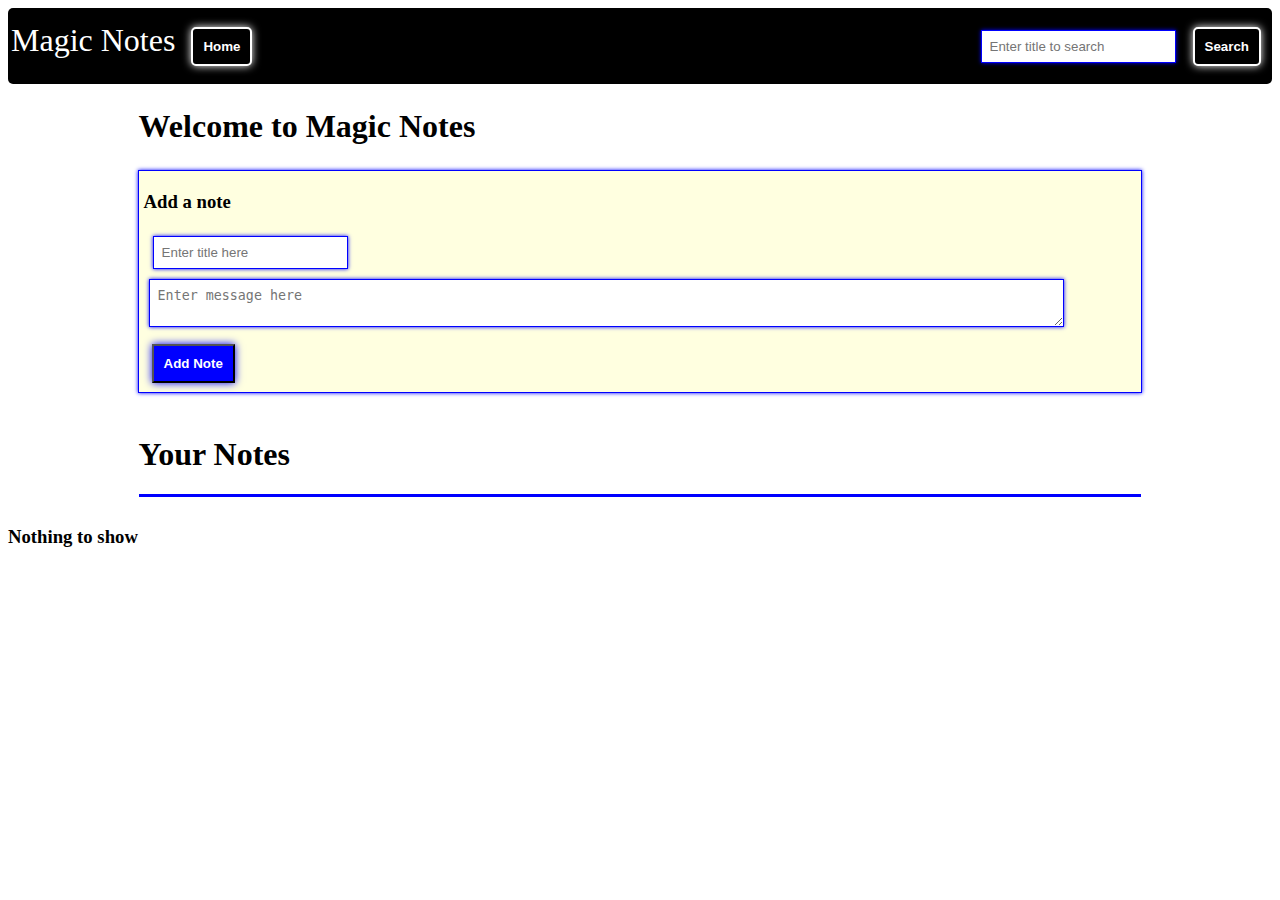
<file: index.html>
<!DOCTYPE html>
<html lang="en">

<head>
    <meta charset="UTF-8">
    <meta name="viewport" content="width=device-width, initial-scale=1.0">
    <meta http-equiv="X-UA-Compatible" content="IE=edge,chrome=1/">
    <title>Project 1(Notes)</title>
    <link rel="stylesheet" href="Project 1.css">
</head>

<body>
    <table class="header" width=100%>
        <tr class="header">
            <td class="header">
                <font size=6 font-weight:500>Magic Notes </font><button id="home" class="headerbtn">Home</button>
            </td>
            <td class="header">
                <input type="text" id="searchBox" placeholder="Enter title to search">
            </td>
            <td>
                <button id="searchBtn" class="headerbtn">Search</button>
            </td>
        </tr>
    </table>

    <table width=100%>
        <tr>
            <td width=10%></td>
            <td width=80%>
                <div>
                    <h1 align="center">Welcome to Magic Notes</h1>
                </div>
            </td>
            <td width=10%></td>
        </tr>
        <tr>
            <td width=10%></td>
            <td width=80% class="notetable">
                <h3>Add a note<br></h3>
                &nbsp;<input type="text" id="title" placeholder="Enter title here"><br>
                <textarea id="addTxt" placeholder="Enter message here"></textarea><br>
                <button id="addNote">Add Note</button>
            </td>
            <td width=10%></td>
        </tr>
        <tr>
            <td width=10%></td>
            <td width=80%><br>
                <h1>Your Notes</h1>
                <hr color="blue">
            </td>
            <td width=10%></td>

        </tr>

    </table>
    <div id="directory"></div>
    <script src="Project 1.js"></script>
</body>


</html>
</file>
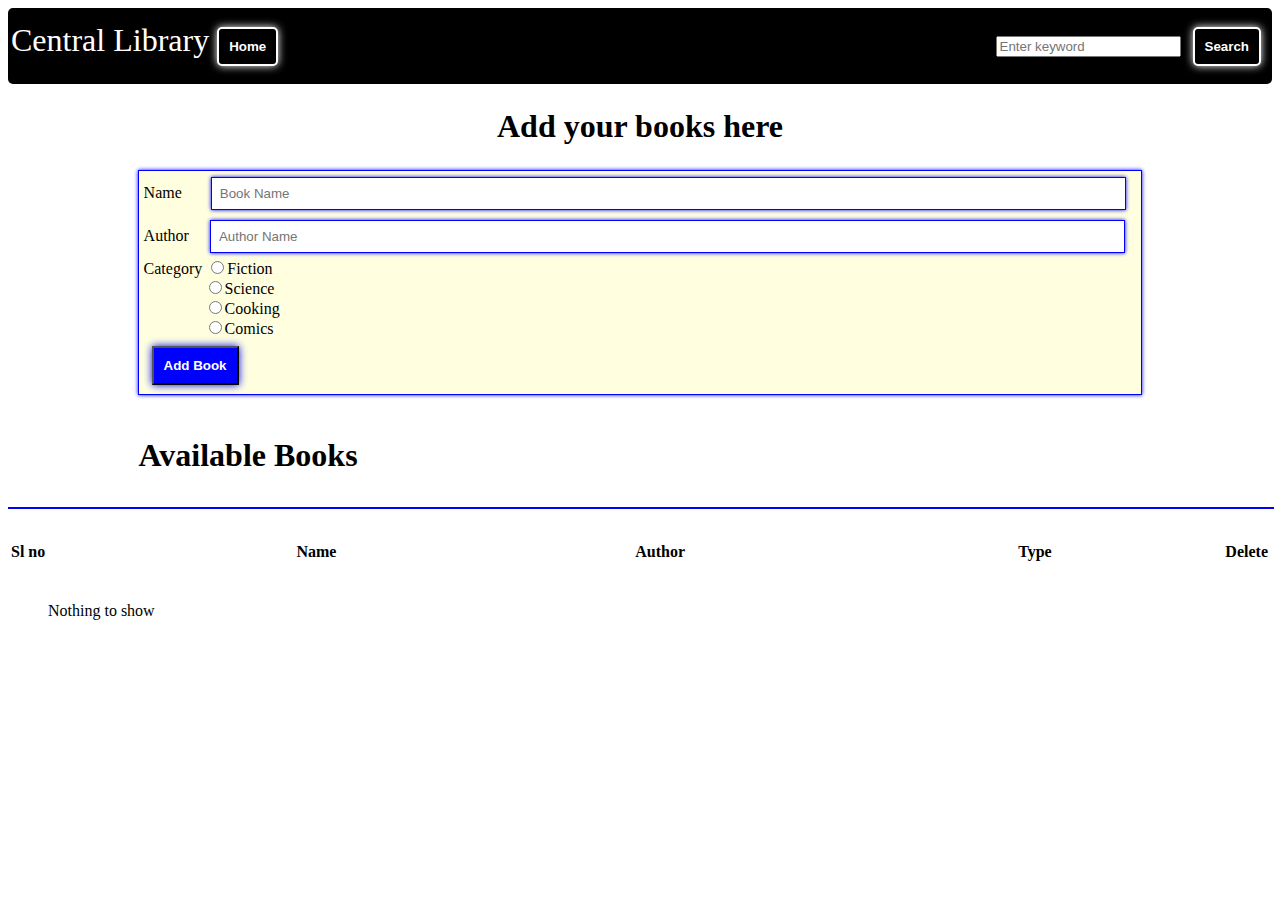
<file: bookmang/index.html>
<!DOCTYPE html>
<html lang="en">

<head>
    <meta charset="UTF-8">
    <meta name="viewport" content="width=device-width, initial-scale=1.0">
    <meta http-equiv="X-UA-Compatible" content="IE=edge,chrome=1/">
    <title>Project 2(Library website)</title>
    <link rel="stylesheet" href="Project 2.css">
</head>

<body>
    <div id="message"></div>
    <table class="header" width=100%>
        <tr class="header">
            <td class="header">
                <font size=6 font-weight:500>Central Library</font><button id="home" class="headerbtn">Home</button>
            </td>
            <td class="header">
                <input type="text" id="searchBox" placeholder="Enter keyword">
            </td>
            <td>
                <button id="searchBtn" class="headerbtn">Search</button>
            </td>
        </tr>
    </table>

    <table width=100%>
        <tr>
            <td width=10%></td>
            <td width=80%>
                <div>
                    <h1 align="center">Add your books here</h1>
                </div>
            </td>
            <td width=10%></td>
        </tr>
        <tr>
            <td width=10%></td>
            <td width=80% class="notetable">
                Name &nbsp;&nbsp;&nbsp;&nbsp;&nbsp;<input type="text" class="text" id="bookName"
                    placeholder="Book Name"><br>
                Author&nbsp;&nbsp;&nbsp;&nbsp;<input type="text" class="text" id="authorName"
                    placeholder="Author Name"><br>
                Category <input type="radio" name="r1" value="Fiction">Fiction<br>
                &nbsp;&nbsp;&nbsp;&nbsp;&nbsp;&nbsp;&nbsp;&nbsp;&nbsp;&nbsp;&nbsp;&nbsp;&nbsp;&nbsp;&nbsp;<input
                    type="radio" name="r1" value="Science">Science<br>
                &nbsp;&nbsp;&nbsp;&nbsp;&nbsp;&nbsp;&nbsp;&nbsp;&nbsp;&nbsp;&nbsp;&nbsp;&nbsp;&nbsp;&nbsp;<input
                    type="radio" name="r1" value="Cooking">Cooking<br>
                &nbsp;&nbsp;&nbsp;&nbsp;&nbsp;&nbsp;&nbsp;&nbsp;&nbsp;&nbsp;&nbsp;&nbsp;&nbsp;&nbsp;&nbsp;<input
                    type="radio" name="r1" value="Comics">Comics<br>


                <button id="addNote">Add Book</button>
            </td>
            <td width=10%></td>
        </tr>
        <tr>
            <td width=10%></td>
            <td width=80%><br>
                <h1>Available Books</h1>
            </td>
            <td width=10%></td>
        </tr>
    </table>
    <hr color="blue">
    <div id="directory">
        <table>
            <tr>
                <td width=12%>
                    <h4>Sl no</h4>
                </td>
                <td width=25% class="directory">
                    <h4>Name</h4>
                </td>
                <td width=30% class="directory">
                    <h4>Author</h4>
                </td>
                <td width=30% class="directory">
                    <h4>Type</h4>
                </td>
                </td>
                <td width=10% class="directory">
                    <h4>Delete</h4>
                </td>
            </tr>
        </table>
        <ol id="list">
            <li>
                <table>
                    <tr>
                        <td width=10% class="directory"></td>
                        <td width=25% class="directory">check</td>
                        <td width=30% class="directory">check</td>
                        <td width=30% class="directory">check</td>
                        <td width=10% class="directory"><button>Delete</button></td>

                    </tr>
                </table>
            </li>
            <li>
                <table>
                    <tr>
                        <td width=10% class="directory"></td>
                        <td width=25% class="directory">check</td>
                        <td width=30% class="directory">check</td>
                        <td width=30% class="directory">check</td>
                        <td width=10% class="directory"><button>Delete</button></td>

                    </tr>
                </table>

            </li>
            <li>
                <table>
                    <tr>
                        <td width=10% class="directory"></td>
                        <td width=25% class="directory">check</td>
                        <td width=30% class="directory">check</td>
                        <td width=30% class="directory">check</td>
                        <td width=10% class="directory"><button>Delete</button></td>
                    </tr>
                </table>

            </li>
        </ol>
    </div>
    <script src="Project 2.js"></script>
</body>


</html>
</file>
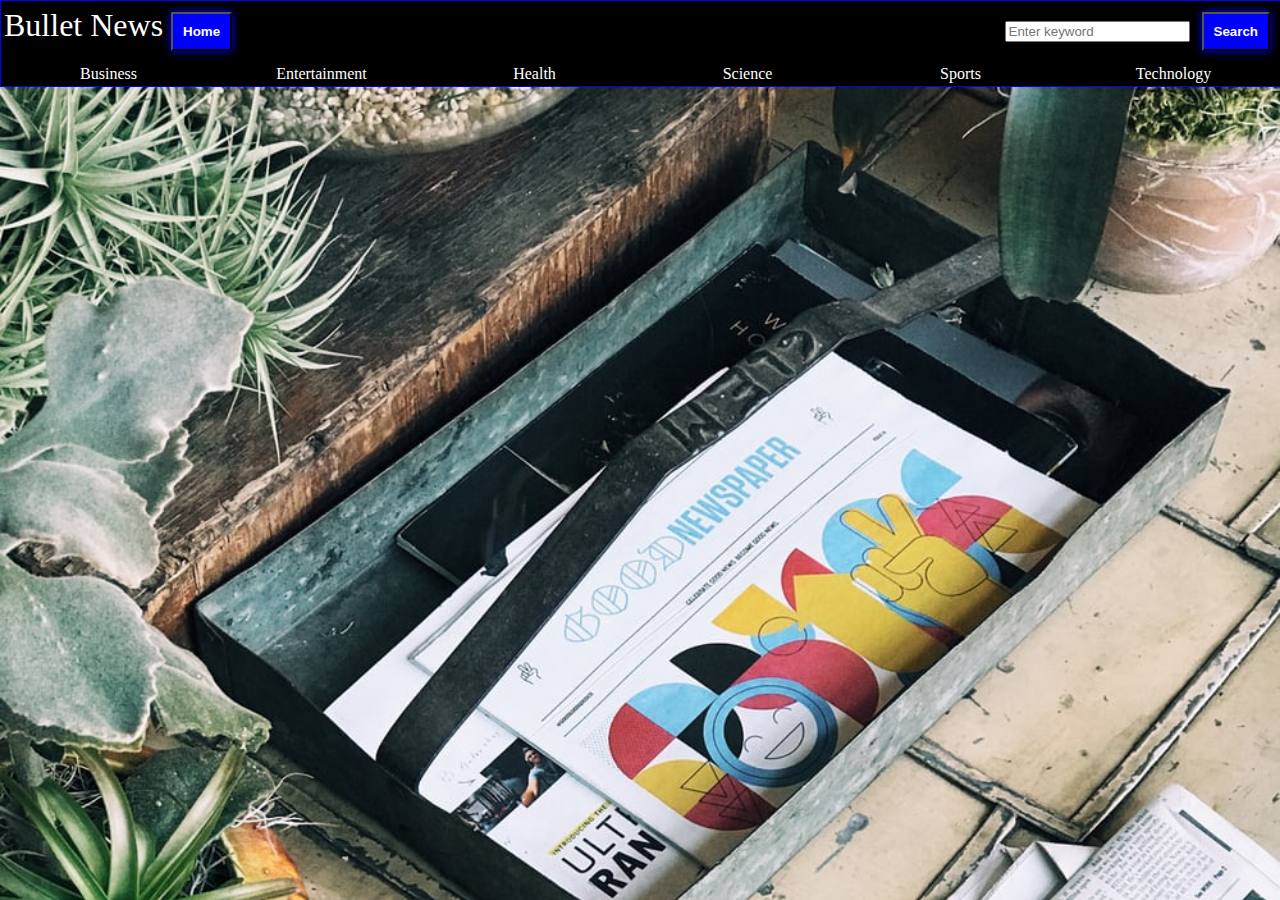
<file: bulletnews/index.html>
<!DOCTYPE html>
<html lang="en">

<head>
    <meta charset="UTF-8">
    <meta name="viewport" content="width=device-width, initial-scale=1.0">
    <meta http-equiv="X-UA-Compatible" content="ie=edge">
    <title>Project 3(News website)</title>
    <link rel="stylesheet" href="Project 3(new).css">
</head>

<body>
    
    <div class="header">
        
        <table>
            <tr>
                <td width=85% align="left">
                    <font size=6 font-weight:500 style="color: white;">Bullet News</font><button id="home"
                        class="headerbtn">Home</button>
                </td>
                <td width=45% align="right">
                    <input type="text" id="searchBox" placeholder="Enter keyword">
                </td>
                <td width=10% align="right">
                    <button id="searchBtn" class="headerbtn">Search</button>
                </td>
            </tr>
            
        </table>
        
        <table width=100%>
            <tr width=100%>
                <td width=16% class="category" onclick="newscategory('business')">Business</td>
                <td width=16% class="category" onclick="newscategory('entertainment')">Entertainment</td>
                <td width=16% class="category" onclick="newscategory('health')">Health</td>
                <td width=16% class="category" onclick="newscategory('science')">Science</td>
                <td width=16% class="category" onclick="newscategory('sports')">Sports</td>
                <td width=16% class="category" onclick="newscategory('technology')">Technology</td>
            </tr>
        </table>
    </div>
    <br><br><br><br>
    
<br><br>

    <div id="list">
       

    </div>

    <script src="Project 3(new).js"></script>
</body>

</html>
</file>
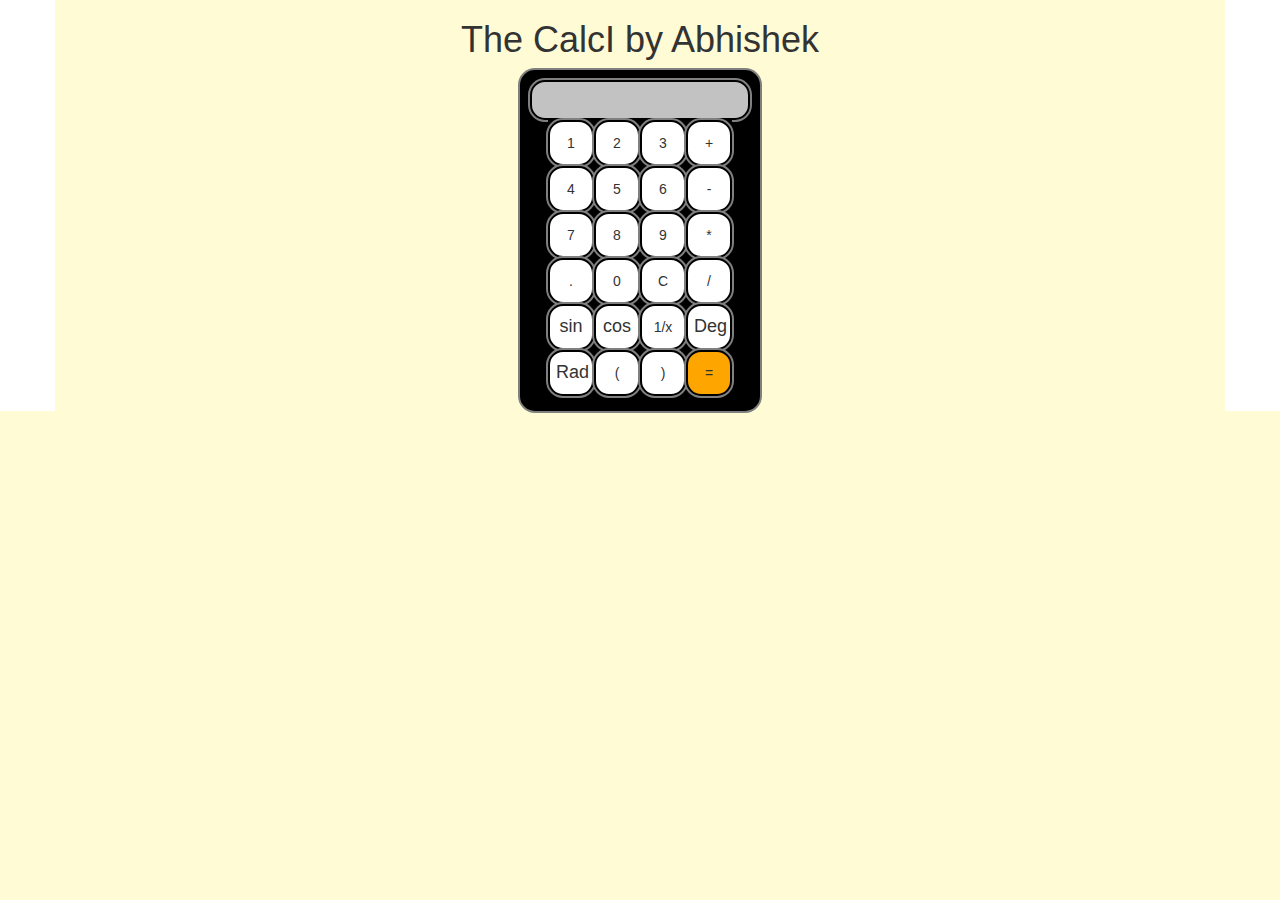
<file: calculator/index.html>
<!DOCTYPE html>
<html lang="en">
<head>
    <meta charset="UTF-8">
    <meta name="viewport" content="width=device-width, initial-scale=1.0">
    <meta http-equiv="X-UA-Compatible" content="ie=edge">
    <title>Calculator</title>
    <link rel="stylesheet" href="calculator.css">
    <link href="https://fonts.googleapis.com/css?family=Big+Shoulders+Display&display=swap" rel="stylesheet">
    <link rel="stylesheet" href="https://maxcdn.bootstrapcdn.com/bootstrap/3.3.7/css/bootstrap.min.css" integrity="sha384-BVYiiSIFeK1dGmJRAkycuHAHRg32OmUcww7on3RYdg4Va+PmSTsz/K68vbdEjh4u" crossorigin="anonymous">
    <style>
        .mystyle{
            font-family: "Comic Sans MS", cursive, sans-serif;
        }
    </style>
</head>
<body>
    <div class="container">
        <h1 class="mystyle">The CalcI by Abhishek</h1>
        <div class="calculatorBody">
            <input type="text" id="screen"><br>
            <table class="keys">
                <tbody>
                    <tr>
                        <td><button type="button" onclick="display(1)">1</button></td>
                        <td><button type="button" onclick="display(2)">2</button></td>
                        <td><button type="button" onclick="display(3)">3</button></td>
                        <td><button type="button" onclick="display('+')">+</button></td>
                    </tr>
                    <tr>
                        <td><button type="button" onclick="display(4)">4</button></td>
                        <td><button type="button" onclick="display(5)">5</button></td>
                        <td><button type="button" onclick="display(6)">6</button></td>
                        <td><button type="button" onclick="display('-')">-</button></td>
                    </tr>
                    <tr>
                        <td><button type="button" onclick="display(7)">7</button></td>
                        <td><button type="button" onclick="display(8)">8</button></td>
                        <td><button type="button" onclick="display(9)">9</button></td>
                        <td><button type="button" onclick="display('*')">*</button></td>
                    </tr>
                    <tr>
                        <td><button type="button" onclick="display('.')">.</button></td>
                        <td><button type="button" onclick="display(0)">0</button></td>
                        <td><button type="button" onclick="display('C')">C</button></td>
                        <td><button type="button" onclick="display('/')">/</button></td>
                    </tr>
                    <tr>
                        <td><button type="button" onclick="display('sin(')" style="font-size: large;">sin</button></td>
                        <td><button type="button" onclick="display('cos(')" style="font-size: large;">cos</button></td>
                        <td><button type="button" onclick="display('inverse')">1/x</button></td>
                        <td><button type="button" onclick="changeUnit('deg')" style="font-size: large;">Deg</button></td>
                    </tr>
                    <tr>
                        <td><button type="button" onclick="changeUnit('rad')" style="font-size: large;">Rad</button></td>
                        <td><button type="button" onclick="display('(')">(</button></td>
                        <td><button type="button" onclick="display(')')">)</button></td>
                        <td><button type="button" onclick="display('=')" id="equalsTo">=</button></td>
                    </tr>
                </tbody>
            </table>
        </div>
    </div>
<script src="calculator.js"></script>
</body>
</html>
</file>
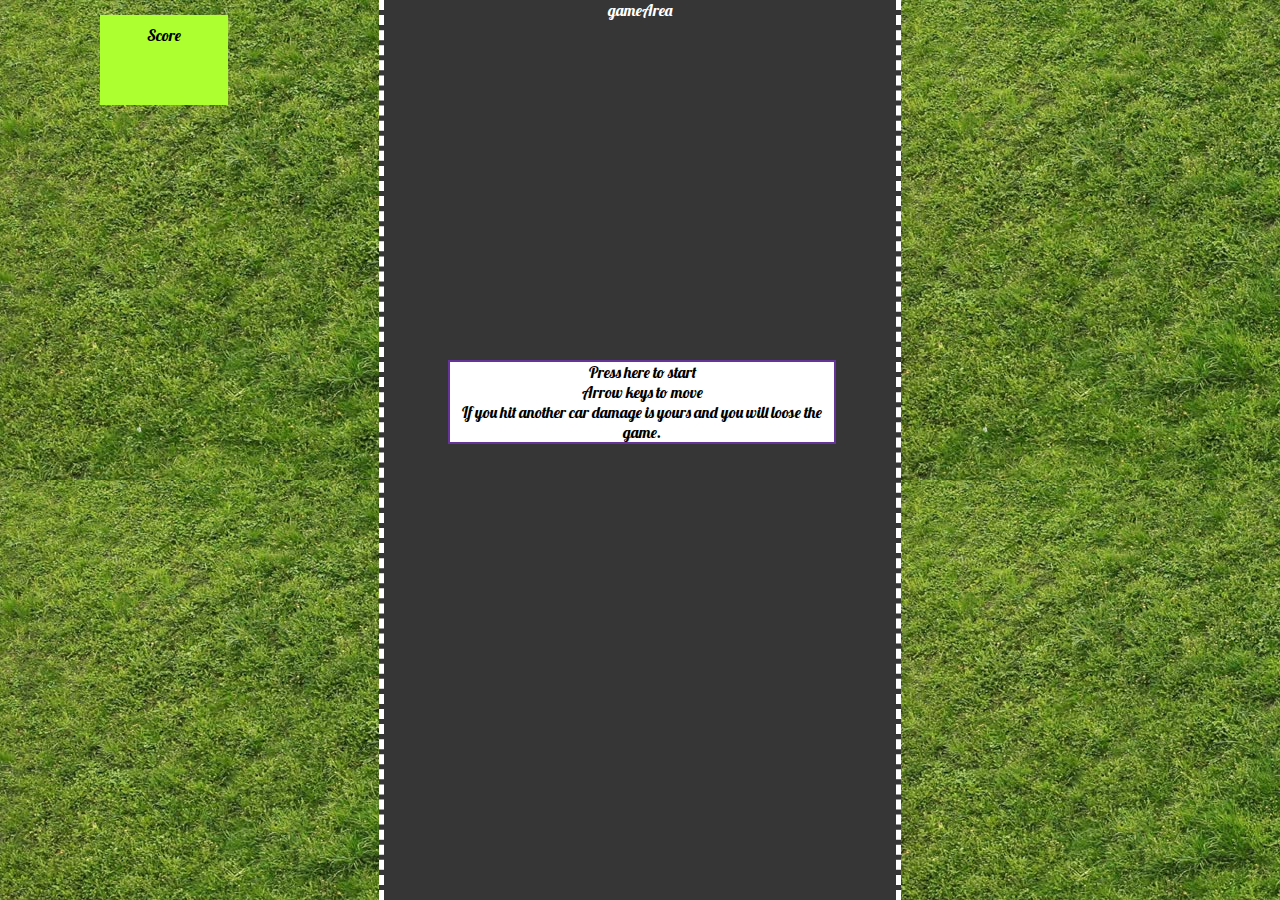
<file: car game/index.html>
<!DOCTYPE html>
<html lang="en">
<head>
    <meta charset="UTF-8">
    <meta name="viewport" content="width=device-width, initial-scale=1.0">
    <meta http-equiv="X-UA-Compatible" content="ie=edge">
    <title>Car racing</title>
    <link rel="stylesheet" href="Car racing.css">
    <link href="https://fonts.googleapis.com/css?family=Lobster&display=swap" rel="stylesheet">
</head>
<body>


    <div class="container">
       <div class="score" id="score">Score</div>
    <div class="gameArea" id="gameArea">gameArea</div>
    <div class="startScreen" id="startScreen">
    Press here to start<br>Arrow keys to move<br>If you hit another car  damage is yours and you will loose the game.</div>

    </div>
   

    <script src="Car racing.js"></script>
</body>
</html>
</file>
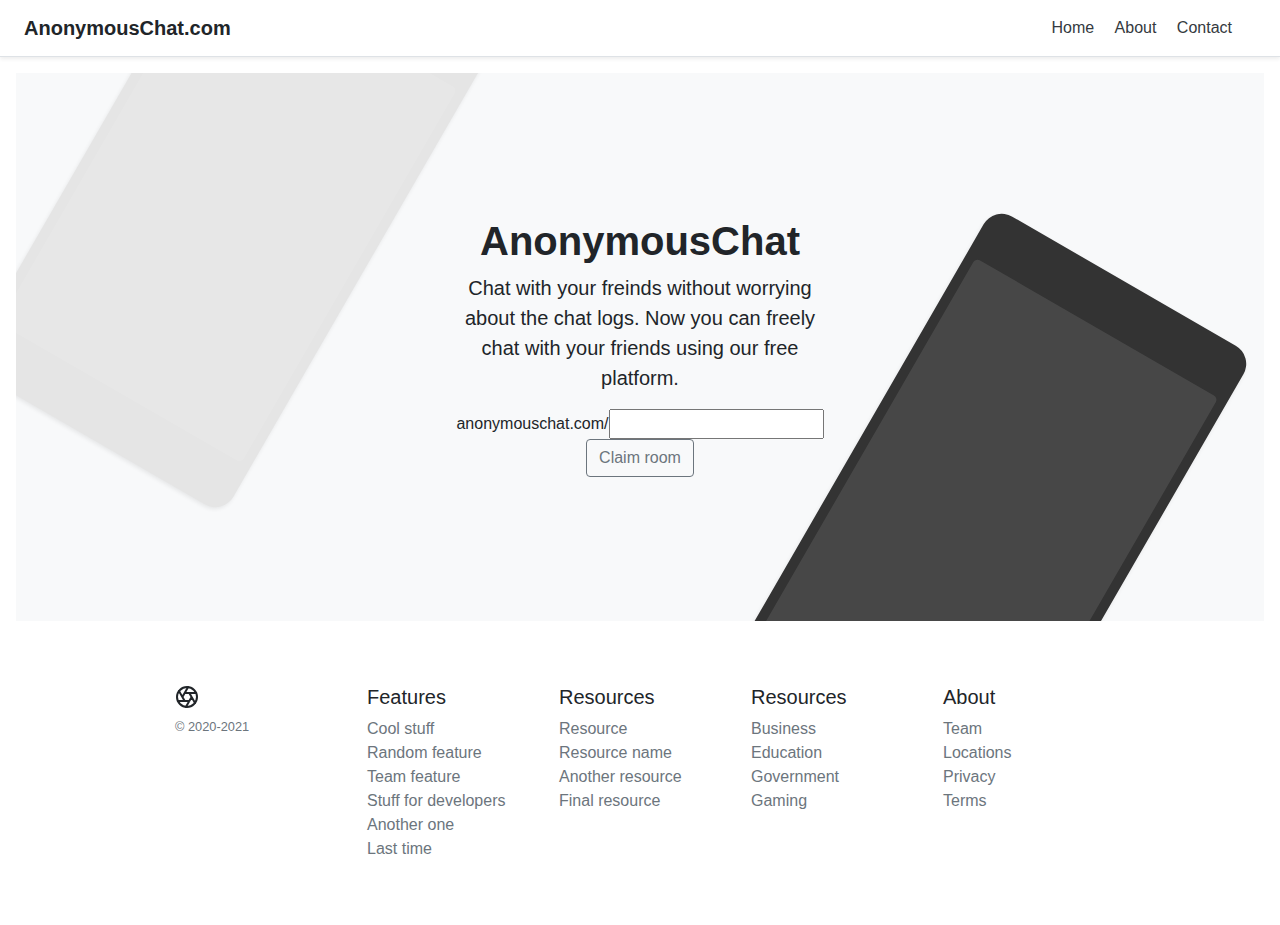
<file: chatroom/index.html>
<!doctype html>
<html lang="en">
  <head>
    <meta charset="utf-8">
    <meta name="viewport" content="width=device-width, initial-scale=1, shrink-to-fit=no">
    <meta name="description" content="">
    <meta name="author" content="">
    <meta name="generator" content="Jekyll v3.8.6">
    <link rel="icon" href="img/icon.png">
    <title>My anonymous chat room</title>
    <link rel="stylesheet" href="https://stackpath.bootstrapcdn.com/bootstrap/4.4.1/css/bootstrap.min.css" integrity="sha384-Vkoo8x4CGsO3+Hhxv8T/Q5PaXtkKtu6ug5TOeNV6gBiFeWPGFN9MuhOf23Q9Ifjh" crossorigin="anonymous">
    <link rel="stylesheet" href="css/mycss.css">
    <link rel="stylesheet" href="css/product.css">
    

  </head>
  <body>
  <div class="d-flex flex-column flex-md-row align-items-center p-3 px-md-4 mb-3 bg-white border-bottom shadow-sm">
  <h5 class="my-0 mr-md-auto font-weight-normal"><strong>AnonymousChat.com</strong></h5>
  <nav class="my-2 my-md-0 mr-md-3">
    <a class="p-2 text-dark" href="#">Home</a>
    <a class="p-2 text-dark" href="#">About</a>
    <a class="p-2 text-dark" href="#">Contact</a>
  </nav>
</div>

<div class="position-relative overflow-hidden p-3 p-md-5 m-md-3 text-center bg-light">
  <div class="col-md-5 p-lg-5 mx-auto my-5">
    <h1 class="display-6 font-weight-bold">AnonymousChat</h1>
    <p class="lead font-weight-normal">Chat with your freinds without worrying about the chat logs. Now you can freely chat
    with your friends using our free platform.</p>

    <form action="claim.php" method="post">
    anonymouschat.com/<input type="text" name="room">

    <button class="btn btn-outline-secondary" href="#">Claim room</button>
    </form>
  </div>
  <div class="product-device shadow-sm d-none d-md-block"></div>
  <div class="product-device product-device-2 shadow-sm d-none d-md-block"></div>
</div>



<footer class="container py-5">
  <div class="row">
    <div class="col-12 col-md">
      <svg xmlns="http://www.w3.org/2000/svg" width="24" height="24" fill="none" stroke="currentColor" stroke-linecap="round" stroke-linejoin="round" stroke-width="2" class="d-block mb-2" role="img" viewBox="0 0 24 24" focusable="false"><title>Product</title><circle cx="12" cy="12" r="10"/><path d="M14.31 8l5.74 9.94M9.69 8h11.48M7.38 12l5.74-9.94M9.69 16L3.95 6.06M14.31 16H2.83m13.79-4l-5.74 9.94"/></svg>
      <small class="d-block mb-3 text-muted">&copy; 2020-2021</small>
    </div>
    <div class="col-6 col-md">
      <h5>Features</h5>
      <ul class="list-unstyled text-small">
        <li><a class="text-muted" href="#">Cool stuff</a></li>
        <li><a class="text-muted" href="#">Random feature</a></li>
        <li><a class="text-muted" href="#">Team feature</a></li>
        <li><a class="text-muted" href="#">Stuff for developers</a></li>
        <li><a class="text-muted" href="#">Another one</a></li>
        <li><a class="text-muted" href="#">Last time</a></li>
      </ul>
    </div>
    <div class="col-6 col-md">
      <h5>Resources</h5>
      <ul class="list-unstyled text-small">
        <li><a class="text-muted" href="#">Resource</a></li>
        <li><a class="text-muted" href="#">Resource name</a></li>
        <li><a class="text-muted" href="#">Another resource</a></li>
        <li><a class="text-muted" href="#">Final resource</a></li>
      </ul>
    </div>
    <div class="col-6 col-md">
      <h5>Resources</h5>
      <ul class="list-unstyled text-small">
        <li><a class="text-muted" href="#">Business</a></li>
        <li><a class="text-muted" href="#">Education</a></li>
        <li><a class="text-muted" href="#">Government</a></li>
        <li><a class="text-muted" href="#">Gaming</a></li>
      </ul>
    </div>
    <div class="col-6 col-md">
      <h5>About</h5>
      <ul class="list-unstyled text-small">
        <li><a class="text-muted" href="#">Team</a></li>
        <li><a class="text-muted" href="#">Locations</a></li>
        <li><a class="text-muted" href="#">Privacy</a></li>
        <li><a class="text-muted" href="#">Terms</a></li>
      </ul>
    </div>
  </div>
</footer>
<script src="https://code.jquery.com/jquery-3.4.1.slim.min.js" integrity="sha384-J6qa4849blE2+poT4WnyKhv5vZF5SrPo0iEjwBvKU7imGFAV0wwj1yYfoRSJoZ+n" crossorigin="anonymous"></script>
<script src="https://cdn.jsdelivr.net/npm/popper.js@1.16.0/dist/umd/popper.min.js" integrity="sha384-Q6E9RHvbIyZFJoft+2mJbHaEWldlvI9IOYy5n3zV9zzTtmI3UksdQRVvoxMfooAo" crossorigin="anonymous"></script>
<script src="https://stackpath.bootstrapcdn.com/bootstrap/4.4.1/js/bootstrap.min.js" integrity="sha384-wfSDF2E50Y2D1uUdj0O3uMBJnjuUD4Ih7YwaYd1iqfktj0Uod8GCExl3Og8ifwB6" crossorigin="anonymous"></script>
</html>
</file>
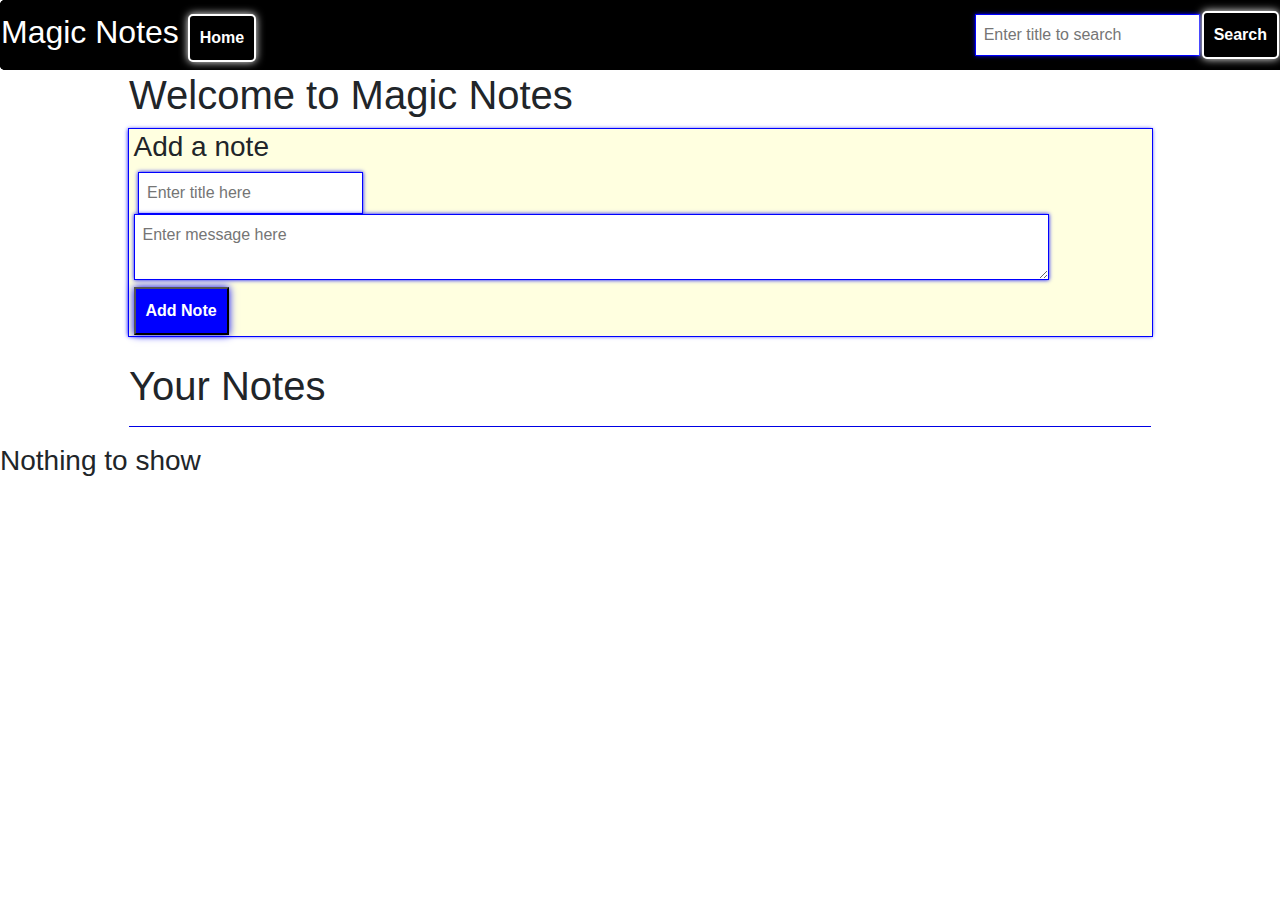
<file: magicnotes/index.html>
<!DOCTYPE html>
<html lang="en">

<head>
    <meta charset="UTF-8">
    <meta name="viewport" content="width=device-width, initial-scale=1.0">
    <meta http-equiv="X-UA-Compatible" content="IE=edge,chrome=1/">
    <title>Project 1(Notes)</title>
    <link rel="stylesheet" href="Project 1.css">
    <link rel="stylesheet" href="https://stackpath.bootstrapcdn.com/bootstrap/4.5.2/css/bootstrap.min.css" integrity="sha384-JcKb8q3iqJ61gNV9KGb8thSsNjpSL0n8PARn9HuZOnIxN0hoP+VmmDGMN5t9UJ0Z" crossorigin="anonymous">
</head>

<body>
    <table class="header" width=100%>
        <tr class="header">
            <td class="header">
                <font size=6 font-weight:500>Magic Notes </font><button id="home" class="headerbtn">Home</button>
            </td>
            <td class="header">
                <input type="text" id="searchBox" placeholder="Enter title to search">
            </td>
            <td>
                <button id="searchBtn" class="headerbtn">Search</button>
            </td>
        </tr>
    </table>

    <table width=100%>
        <tr>
            <td width=10%></td>
            <td width=80%>
                <div>
                    <h1 align="center">Welcome to Magic Notes</h1>
                </div>
            </td>
            <td width=10%></td>
        </tr>
        <tr>
            <td width=10%></td>
            <td width=80% class="notetable">
                <h3>Add a note<br></h3>
                &nbsp;<input type="text" id="title" placeholder="Enter title here"><br>
                <textarea id="addTxt" placeholder="Enter message here"></textarea><br>
                <button id="addNote">Add Note</button>
            </td>
            <td width=10%></td>
        </tr>
        <tr>
            <td width=10%></td>
            <td width=80%><br>
                <h1>Your Notes</h1>
                <hr color="blue">
            </td>
            <td width=10%></td>

        </tr>

    </table>
    <div id="directory"></div>
    <script src="Project 1.js"></script>
</body>


</html>
</file>
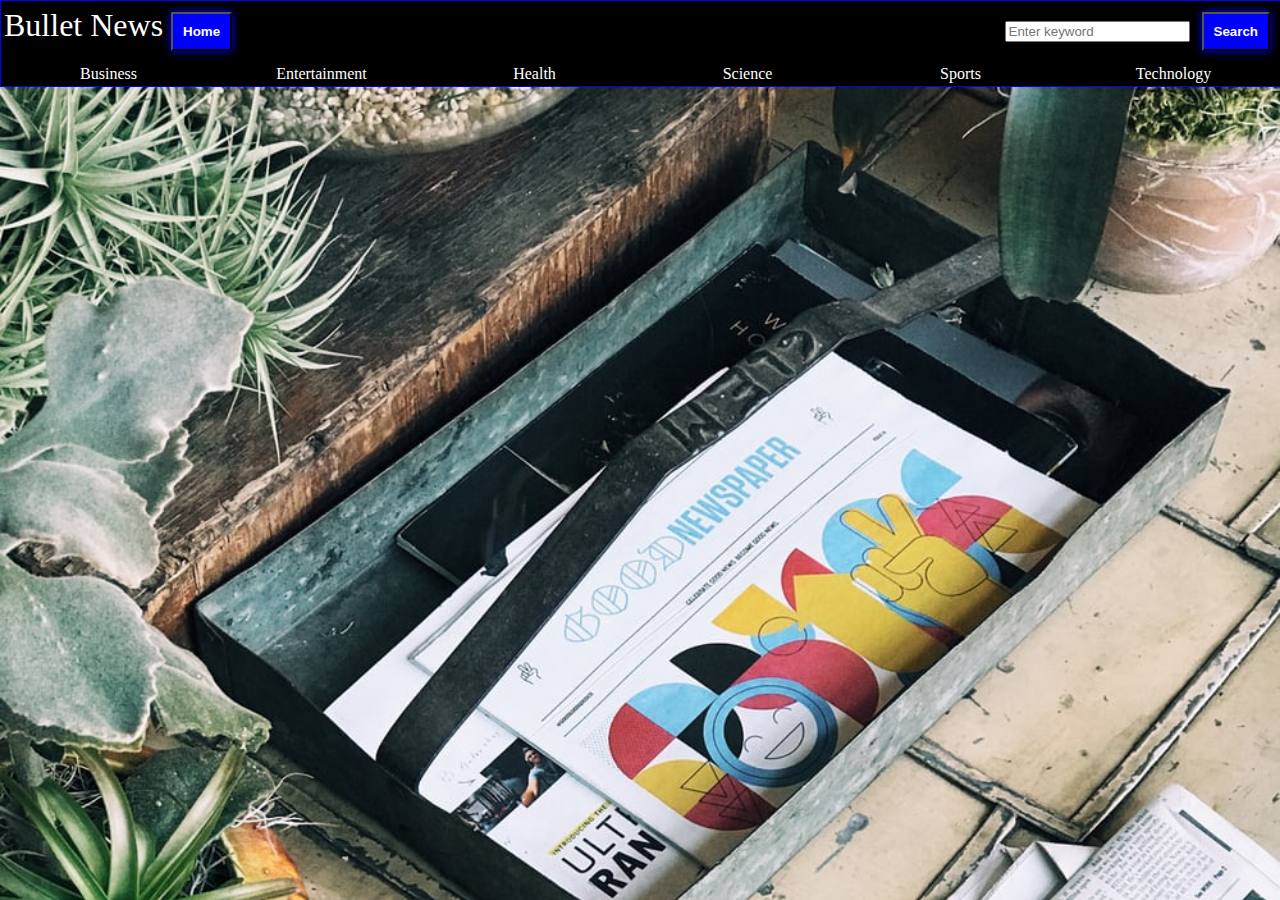
<file: news/index.html>
<!DOCTYPE html>
    <html lang="en">
     
    <head>
        <meta charset="UTF-8">
        <meta name="viewport" content="width=device-width, initial-scale=1.0">
        <meta http-equiv="X-UA-Compatible" content="ie=edge">
        <title>Project 3(News website)</title>
        <link rel="stylesheet" href="Project 3(new).css">
        <link rel="stylesheet" href="https://s...content-available-to-author-only...n.com/bootstrap/4.5.2/css/bootstrap.min.css" integrity="sha384-JcKb8q3iqJ61gNV9KGb8thSsNjpSL0n8PARn9HuZOnIxN0hoP+VmmDGMN5t9UJ0Z" crossorigin="anonymous">
    </head>
     
    <body>
     
        <div class="header">
     
            <table >
                <tr>
                    <td width=85% align="left">
                        <font size=6 font-weight:500 style="color: white;">Bullet News</font><button id="home"
                            class="headerbtn">Home</button>
                    </td>
                    <td width=45% align="right">
                        <input type="text" id="searchBox" placeholder="Enter keyword">
                    </td>
                    <td width=10% align="right">
                        <button id="searchBtn" class="headerbtn">Search</button>
                    </td>
                </tr>
     
            </table>
     
            <table width=100%>
                <tr width=100%>
                    <td width=16% class="category" onclick="newscategory('business')">Business</td>
                    <td width=16% class="category" onclick="newscategory('entertainment')">Entertainment</td>
                    <td width=16% class="category" onclick="newscategory('health')">Health</td>
                    <td width=16% class="category" onclick="newscategory('science')">Science</td>
                    <td width=16% class="category" onclick="newscategory('sports')">Sports</td>
                    <td width=16% class="category" onclick="newscategory('technology')">Technology</td>
                </tr>
            </table>
        </div>
        <br><br><br><br>
     
    <br><br>
     
        <div id="list">
     
     
        </div>
     
        <script src="Project 3(new).js"></script>
    </body>
     
    </html>
</file>
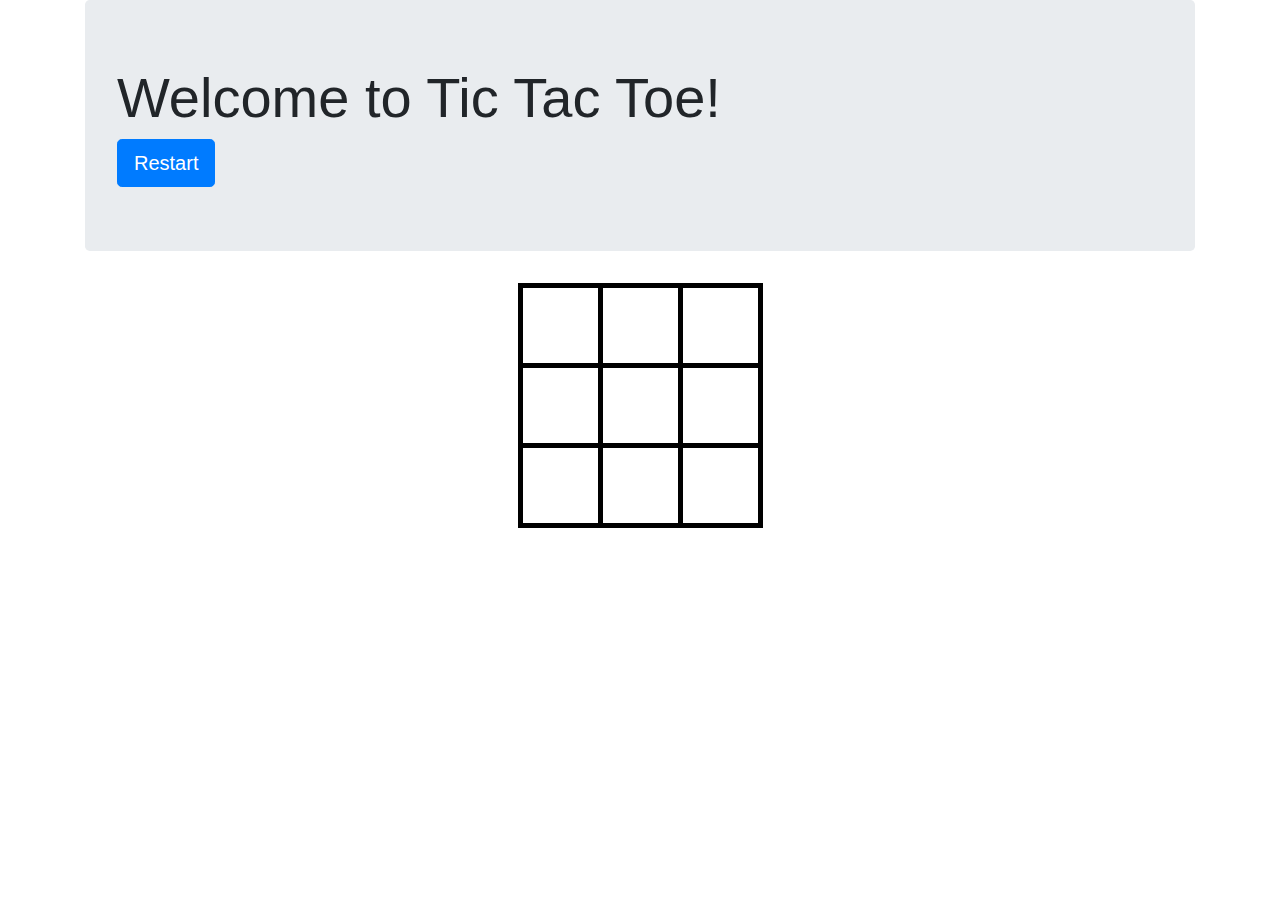
<file: tic-tac-toe/index.html>
<!doctype html>
<html lang="en">

<head>
    <!-- Required meta tags -->
    <meta charset="utf-8">
    <meta name="viewport" content="width=device-width, initial-scale=1, shrink-to-fit=no">

    <!-- Bootstrap CSS -->
    <link rel="stylesheet" href="https://stackpath.bootstrapcdn.com/bootstrap/4.4.1/css/bootstrap.min.css"
        integrity="sha384-Vkoo8x4CGsO3+Hhxv8T/Q5PaXtkKtu6ug5TOeNV6gBiFeWPGFN9MuhOf23Q9Ifjh" crossorigin="anonymous">

    <title>Tic Tac Toe</title>
</head>
<style>
    td {
        text-align: center;
        font-size: xx-large;
        border: 5px solid black;
        height: 80px;
        width: 80px;
    }
</style>

<body>

    <div class="container">
        <div class="jumbotron">
            <h1 class="display-4"><strong>Welcome to Tic Tac Toe!</strong> </h1>

            <a class="btn btn-primary btn-lg" href="#" id="restartBtn" role="button">Restart</a>
            </div>
            <div id="alertbox">

                

            </div>
            
        </div class="game-area">
        <table class="mx-auto">
            <tr>
                <td id="box0"></td>
                <td id="box1"></td>
                <td id="box2"></td>
            </tr>
            <tr>
                <td id="box3"></td>
                <td id="box4"></td>
                <td id="box5"></td>
            </tr>
            <tr>
                <td id="box6"></td>
                <td id="box7"></td>
                <td id="box8"></td>
            </tr>



        </table>

    </div>
    <script>
        const winningConditions = [ [0, 1, 2], [3, 4, 5], [6, 7, 8], [0, 3, 6], [1, 4, 7], [2, 5, 8], [0, 4, 8], [2, 4, 6] ];

        function validate() {
            for (let i = 0; i <= 7; i++) {
                const winCondition = winningConditions[i];
                let a = document.getElementById("box"+winCondition[0]).innerText;
                let b = document.getElementById("box"+winCondition[1]).innerText;
                let c = document.getElementById("box"+winCondition[2]).innerText;
                if (a === '' || b === '' || c === '') {
                    continue;
                }
                if (a === b && b === c) {
                    document.getElementById("alertbox").innerHTML = `<div class="alert alert-success" role="alert">
                        <h4 class="alert-heading">${a} Won !</h4>
                      </div>`;
                    break
                }
            }  
        }


        document.getElementById("restartBtn").addEventListener('click', () => {
            document.getElementById("alertbox").innerHTML = "";
            for (let i = 0; i < 9; i++) {
                document.getElementById("box" + i).innerText = "";
            }
        })

        for (let i = 0; i < 9; i++) {
            document.getElementById("box" + i).addEventListener('click', function () { this.innerText = "O"; setTimeout(validate, 600); })
            document.getElementById("box" + i).addEventListener('dblclick', function () { this.innerText = "X"; validate(); })
        }

        
    </script>
    <!-- Optional JavaScript -->
    <!-- jQuery first, then Popper.js, then Bootstrap JS -->
    <script src="https://code.jquery.com/jquery-3.4.1.slim.min.js"
        integrity="sha384-J6qa4849blE2+poT4WnyKhv5vZF5SrPo0iEjwBvKU7imGFAV0wwj1yYfoRSJoZ+n"
        crossorigin="anonymous"></script>
    <script src="https://cdn.jsdelivr.net/npm/popper.js@1.16.0/dist/umd/popper.min.js"
        integrity="sha384-Q6E9RHvbIyZFJoft+2mJbHaEWldlvI9IOYy5n3zV9zzTtmI3UksdQRVvoxMfooAo"
        crossorigin="anonymous"></script>
    <script src="https://stackpath.bootstrapcdn.com/bootstrap/4.4.1/js/bootstrap.min.js"
        integrity="sha384-wfSDF2E50Y2D1uUdj0O3uMBJnjuUD4Ih7YwaYd1iqfktj0Uod8GCExl3Og8ifwB6"
        crossorigin="anonymous"></script>
</body>

</html>
</file>
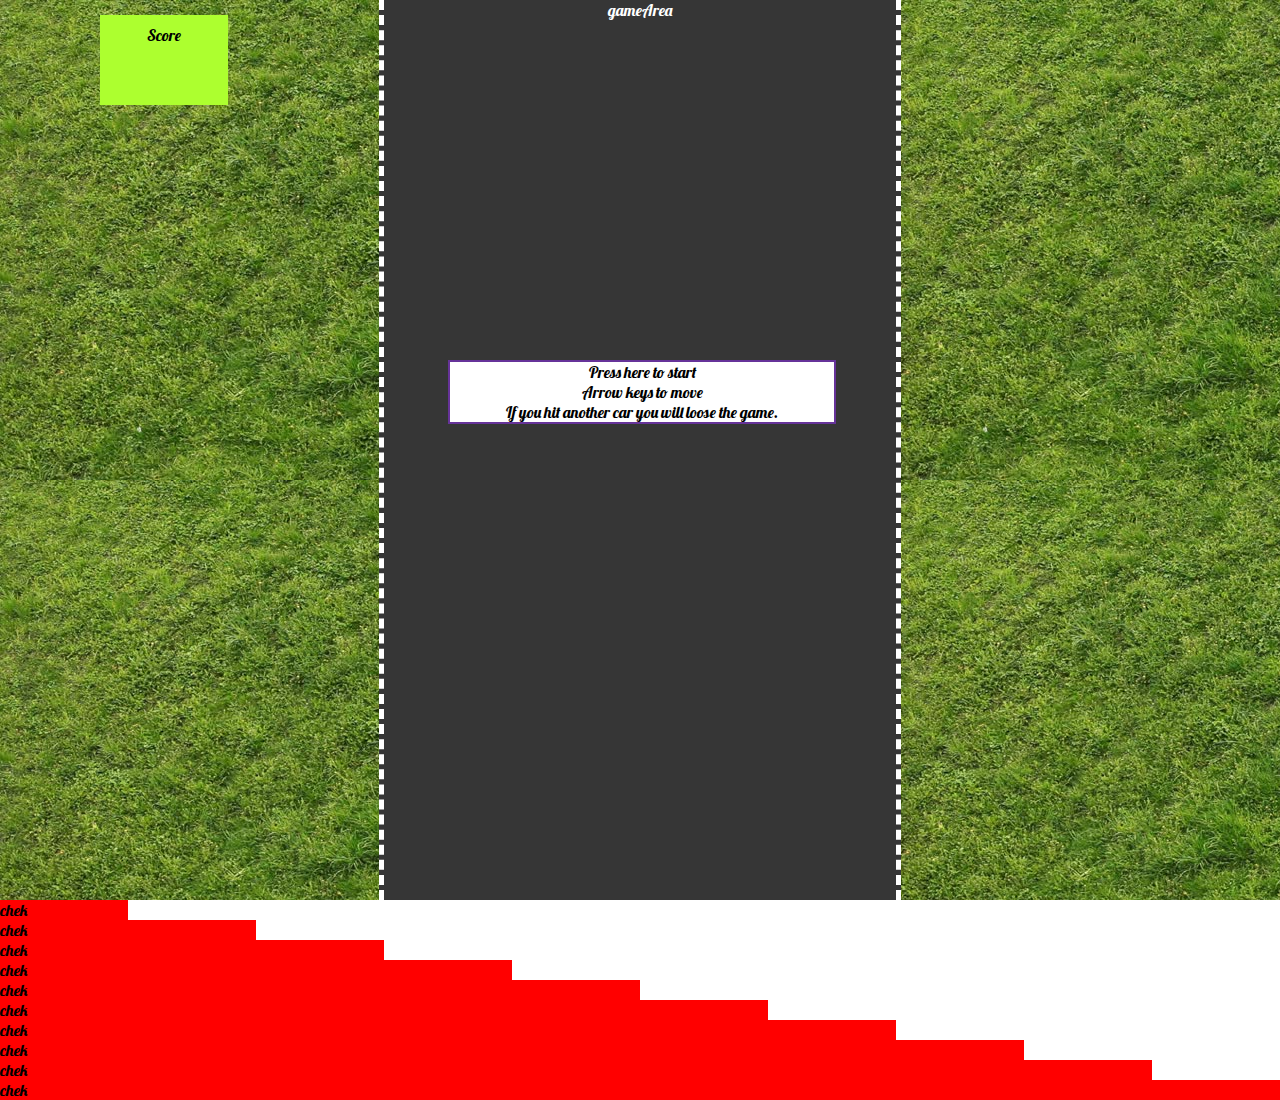
<file: car game/index.html.html>
<!DOCTYPE html>
<html lang="en">
<head>
    <meta charset="UTF-8">
    <meta name="viewport" content="width=device-width, initial-scale=1.0">
    <meta http-equiv="X-UA-Compatible" content="ie=edge">
    <title>Car racing</title>
    <link rel="stylesheet" href="Car racing.css">
    <link href="https://fonts.googleapis.com/css?family=Lobster&display=swap" rel="stylesheet">
</head>
<body>


    <div class="container">
       <div class="score" id="score">Score</div>
    <div class="gameArea" id="gameArea">gameArea</div>
    <div class="startScreen" id="startScreen">
    Press here to start<br>Arrow keys to move<br>If you hit another car you will loose the game.</div>

    </div>
    <div class="check" style='width:10%'>chek</div>
    <div class="check" style='width:20%'>chek</div>
    <div class="check" style='width:30%'>chek</div>
    <div class="check" style='width:40%'>chek</div>
    <div class="check" style='width:50%'>chek</div>
    <div class="check" style='width:60%'>chek</div>
    <div class="check" style='width:70%'>chek</div>
    <div class="check" style='width:80%'>chek</div>
    <div class="check" style='width:90%'>chek</div>
    <div class="check" style='width:100%'>chek</div>

    <script src="Car racing.js"></script>
</body>
</html>
</file>
<file: Project 1.css>
.child{
    position: relative;
    display:inline-block;
    margin: 5px;
    padding:5px;
    border : 15px;
    background-color: white;
    
    width: 220px;
    height: 200px;
    overflow:auto;
    margin-bottom:0;
    flex-direction: row;
    min-width:0;word-wrap: break-word;
    
} 

div{
    
    border-radius: 5px;
     display: inline-block;
     
}
input{
    border:1px solid blue;
     box-shadow: 0px 0px 4px blue;
    padding: 8px;
     margin:5px;
}
textarea{
    width:90%;
     height:100%; 
     border:1px solid blue;
     box-shadow: 0px 0px 4px blue;
    padding: 8px;
     margin:5px;
     
}

button{
    background-color: blue;
    color: white;
    font-weight: 700;
    box-shadow: 0px 0px 8px blue;
    margin: 8px;
    padding: 10px;
    size: 15px;
    
}
.headerbtn{
    background-color: black;
    border: 2px solid white;
    box-shadow: 0px 0px 8px white;;
    color: white;
    border-radius: 5px;
    
}
button:hover{
    border-color: gray;
}

.header{
    width :100%;
    height: 70px;
    background-color: black;
    border-color: black;
    color: white;
    
    border-radius: 5px;
    
    margin: 0px;

}
.notetable{
    border: blue solid 1px;
    background-color: lightyellow;
    box-shadow: 0px 0px 4px blue;
    padding-left: 5px;
    margin-bottom: 4px;
    
}
hr{
    height: 0.5px;
    box-shadow: 0px 0px 0.5px blue;
}

p{
    height: auto;
    position: relative;
    max-width: 200px;
    overflow: auto;  
    
    left:20px;
}
/* .margin{
    margin-top: 400px;
    padding-bottom: 30px
} */
/* .child{
    position:relative;
    display:flex;
   height: fit-content;
    float: left;
    flex-direction: row;
    min-width:0;word-wrap:break-word;background-color:#fff;background-clip:border-box;border:1px solid rgba(0,0,0,.125);border-radius:.25rem;
   max-width: 200px;
} */
</file>
<file: bookmang/Project 2.css>
.child{
    position: relative;
    display:inline-block;
    margin: 5px;
    padding:5px;
    border : 15px;
    background-color: white;
    
    width: 220px;
    height: 200px;
    overflow:auto;
    margin-bottom:0;
    flex-direction: row;
    min-width:0;word-wrap: break-word;
    
} 

div{
    border-radius: 5px;
}
.text{
    width: 90%;
    border:1px solid blue;
     box-shadow: 0px 0px 4px blue;
    padding: 8px;
     margin:5px;
}
textarea{
    width:90%;
     height:100%; 
     border:1px solid blue;
     box-shadow: 0px 0px 4px blue;
    padding: 8px;
     margin:5px;
     
}

button{
    background-color: blue;
    color: white;
    font-weight: 700;
    box-shadow: 0px 0px 8px blue;
    margin: 8px;
    padding: 10px;
    size: 15px;
    
}
.headerbtn{
    background-color: black;
    border: 2px solid white;
    box-shadow: 0px 0px 8px white;;
    color: white;
    border-radius: 5px;
    
}
button:hover{
    border-color: gray;
}

.header{
    width :100%;
    height: 70px;
    background-color: black;
    border-color: black;
    color: white;
    
    border-radius: 5px;
    
    margin: 0px;

}
.notetable{
    border: blue solid 1px;
    background-color: lightyellow;
    box-shadow: 0px 0px 4px blue;
    padding-left: 5px;
    margin-bottom: 4px;
    
}
hr{
    height: 0.5px;
    width: 100%;
    box-shadow: 0px 0px 0.5px blue;
}

p{
    height: auto;
    position: relative;
    max-width: 200px;
    overflow: auto;  
    
    left:20px;
}
.directory{
    height: 50px;
    text-align: center;
    /* border-bottom:solid 1px rgb(49, 49, 245); */
    /* border-spacing: 0px;
    border-radius: 2px; */
    padding: 2px;
    margin: 2px;
}
tr{
    align-items: center;
}
ol li{
    border-bottom:solid 1px rgb(49, 49, 245);
}
.alert-success{
    background-color: rgb(172, 255, 172);
    border: solid 2px lime;
    border-radius: 5px;
    width: 100%;
    
}
.alert-danger{
    display: block;
    background-color: rgb(255, 122, 122);
    border: solid 2px rgb(255, 39, 39);
    border-radius: 5px;
    width: 100%;
    
}
button.alert{
    box-shadow: 0px 0px 0px 0px;
    background-color: transparent;
    border:3px solid white;
    border-radius: 5px;
    
}
/* td{
    border-right:solid 1px blue;
    border-left:solid 1px blue;
    padding: 0px;
    margin: 0px;
} */
</file>
<file: bulletnews/Project 3(new).css>
body{
    margin: 0px;
    padding: 0px;
    background-image: url("Newspaper.jpg");
    background-attachment: fixed;
    background-size: cover;
}
/* #header{
    width: 100vw;
    margin: 0px;
    padding: 0px;
   position: fixed;
   border-radius: 10px;
} */
#heading{
    align-self: center;
    margin: 2px 10px;
    padding: 3px;
    width: 30vw;
    max-height: 340px;
    
    background-color: rgb(245, 231, 245);
    
    border-radius: 15px;
}
textarea{
    width:90%;
     height:100%; 
     border:1px solid blue;
     box-shadow: 0px 0px 4px blue;
    padding: 8px;
     margin:5px;
     
}

button{
    background-color: blue;
    color: white;
    font-weight: 700;
    box-shadow: 0px 0px 8px blue;
    margin: 8px;
    padding: 10px;
    size: 15px;
    
}

button:hover{
    border-color: gray;
}

hr{
    height: 0.5px;
    width: 100%;
    box-shadow: 0px 0px 0.5px blue;
}

p{
    height: auto;
    position: relative;
    max-width: 200px;
    overflow: auto;  
    
    left:20px;
}

tr{
    width: inherit;
    text-align: center;
    align-items: center;
}

.row{
    /* display: -webkit-inline-box; */
    display: inline-flex;
    /* display: -webkit-flex; */
    
    margin: 2px 10px;
    padding: 3px;
    width: 30vw;
    max-height: 340px;
    
    background-color: rgb(245, 231, 245);
    
    border-radius: 15px;
}
.rowhide{
    display: none;
    background-color: transparent;
    border: none;
}
ol{
    width: 96vw;
    padding-inline-start: 10px;   
   
}
/* ol li{
    border-bottom:solid 1px rgb(49, 49, 245);
} */

/* .header{
    
    border: blue solid 1px;
    background-color:black;
   position: fixed;
    color: white;
    box-shadow: 0px 0px 4px blue;
    padding-left: 5px;
    margin-bottom: 4px;
    
} */
.category:hover{
    color:black;
    background-color:white;
}
a{
    text-decoration: none;   
}
a:hover{
    text-decoration: underline;
}
.header{
    width: 100%;
    position: fixed;
    background-color: black;
    border: blue solid 1px;
    color: white;
}
#headeritem1{
    display: inline-flex;
    flex-direction: row;
}
#headeritem2{
    display: inline-flex;
    flex-direction: row-reverse;
}
img{
    width:100%;
    height: 100%;
}
.frame{
    width: 100%;
    height: 60%;
}
.flexbox{
    /* display: -webkit-flex; */
    display: -ms-inline-flexbox;
    display: flex;
    overflow: hidden;
  }
</file>
<file: calculator/calculator.css>
*{
    background-color: rgb(255, 251, 212);
}
.container{
    text-align: center;
}
.calculatorBody{
    padding: 5px;
    background-color: black;
    display: inline-block;
    width: fit-content;
    border: 5px solid black;
    border-radius: 15px;
    box-shadow: 0 0 0 2px grey;
}
td{
    margin: 0px;

    background-color: black;
}
.keys{
    background-color: black;
    display: inline-block;
}
button{
    background-color: white;
    box-shadow: 0 0 0 2px grey;
    margin: 5px;
    width: 46px;
    height: 46px;
    border: solid 2px black;
    border-radius : 15px;
    font-size: x-large;
}
button:hover{
    background-color: rgb(191, 181, 181);
}
#equalsTo{
    background-color: orange;
}
input{
    padding: 2px 5px;
    border: solid 2px black;
    border-radius : 15px;
    box-shadow: 0 0 0 2px grey;
    text-align: right;
    font-weight: 600;
    font-family: 'Big Shoulders Display', cursive;
    background-color: rgb(194, 194, 194);
    font-size: x-large;
    width: 220px;
    height: 40px;
    margin-bottom: 30px;
    margin-top: 10px;
}
table{
    border-spacing: 0px;
}
</file>
<file: car game/Car racing.css>
*{
    margin: 0px;
    padding: 0px;
    font-family: 'Lobster', cursive;
}
body{
    background-attachment: fixed;
    background-image: url('green background.jpg');
   
   
}
.container{
    margin: auto;
    text-align: center;
}
.score{
    position: absolute;
    top: 15px;
    left: 100px;
    background-color: greenyellow;
display: inline-block;
width: 10%;
height: 80px;
text-align: center;
padding-top: 10px;

}
.gameArea{
    /* background-image: url('road edited.jpg'); */
    /* background-size: 100%; */
    color: white;
    display: inline-block;
    background-color: rgb(54, 54, 54);
    border-right: dashed 5px white;
    border-left: dashed 5px white;
    width: 40%;
    left:30%;
    height: 100vh;
    /* margin: auto; */
}
.hide{
    display: none;
}
.check{
    background-color: red;
    display: flex;
}
.startScreen{
    position: fixed;
    background-color: white;
    border: solid 2px rebeccapurple;
    top: 40%;
    left: 35%;
    width:30%;
    z-index: 1;

}
.car{
    z-index: 0;
    background-image: url('mycar.jpg');
    background-size: 100%;
    position: fixed;
    /* background-color: white; */
    width: 6%;
    height: 15%;
    top: 85%;
    left:30%;
}
.enemy{
    z-index: 0;
    /* background-image: url('green background.jpg'); */
    background-color: red;
    position: fixed;
    /* background-color: white; */
    width: 6%;
    height: 15%;
    top: 85%;
    left:30%;
}
.line{
    position: fixed;
    background-color: white;
    top:0%;
    left:49%;
    width: 1%;
    height: 15%;
    
}










/* @media (max-width:675px){
    .gameArea{
    display: inline-block;
    background-color: rgb(54, 54, 54);
    width: 60%;
    height: 100vh;
    margin: auto;
    }
    .score{
        width: 13%;
    }
} */

@media (max-width:815px){
    .score{
        left: 10px;
        width: 13%;
    }
}
</file>
<file: chatroom/css/mycss.css>
.bd-placeholder-img {
    font-size: 1.125rem;
    text-anchor: middle;
    -webkit-user-select: none;
    -moz-user-select: none;
    -ms-user-select: none;
    user-select: none;
  }
  
  
  @media (min-width: 768px) {
    .bd-placeholder-img-lg {
      font-size: 3.5rem;
    }
  }
</file>
<file: chatroom/css/product.css>
.container {
  max-width: 960px;
}

/*
 * Custom translucent site header
 */

.site-header {
  background-color: rgba(0, 0, 0, .85);
  -webkit-backdrop-filter: saturate(180%) blur(20px);
  backdrop-filter: saturate(180%) blur(20px);
}
.site-header a {
  color: #999;
  transition: ease-in-out color .15s;
}
.site-header a:hover {
  color: #fff;
  text-decoration: none;
}

/*
 * Dummy devices (replace them with your own or something else entirely!)
 */

.product-device {
  position: absolute;
  right: 10%;
  bottom: -30%;
  width: 300px;
  height: 540px;
  background-color: #333;
  border-radius: 21px;
  -webkit-transform: rotate(30deg);
  transform: rotate(30deg);
}

.product-device::before {
  position: absolute;
  top: 10%;
  right: 10px;
  bottom: 10%;
  left: 10px;
  content: "";
  background-color: rgba(255, 255, 255, .1);
  border-radius: 5px;
}

.product-device-2 {
  top: -25%;
  right: auto;
  bottom: 0;
  left: 5%;
  background-color: #e5e5e5;
}


/*
 * Extra utilities
 */

.flex-equal > * {
  -ms-flex: 1;
  flex: 1;
}
@media (min-width: 768px) {
  .flex-md-equal > * {
    -ms-flex: 1;
    flex: 1;
  }
}

.overflow-hidden { overflow: hidden; }
</file>
<file: magicnotes/Project 1.css>
.child{
    position: relative;
    display:inline-block;
    margin: 5px;
    padding:5px;
    border : 15px;
    background-color: white;
    
    width: 220px;
    height: 200px;
    overflow:auto;
    margin-bottom:0;
    flex-direction: row;
    min-width:0;word-wrap: break-word;
    
} 

div{
    
    border-radius: 5px;
     display: inline-block;
     
}
input{
    border:1px solid blue;
     box-shadow: 0px 0px 4px blue;
    padding: 8px;
     margin:5px;
}
textarea{
    width:90%;
     height:100%; 
     border:1px solid blue;
     box-shadow: 0px 0px 4px blue;
    padding: 8px;
     margin:5px;
     
}

button{
    background-color: blue;
    color: white;
    font-weight: 700;
    box-shadow: 0px 0px 8px blue;
    margin: 8px;
    padding: 10px;
    size: 15px;
    
}
.headerbtn{
    background-color: black;
    border: 2px solid white;
    box-shadow: 0px 0px 8px white;;
    color: white;
    border-radius: 5px;
    
}
button:hover{
    border-color: gray;
}

.header{
    width :100%;
    height: 70px;
    background-color: black;
    border-color: black;
    color: white;
    
    border-radius: 5px;
    
    margin: 0px;

}
.notetable{
    border: blue solid 1px;
    background-color: lightyellow;
    box-shadow: 0px 0px 4px blue;
    padding-left: 5px;
    margin-bottom: 4px;
    
}
hr{
    height: 0.5px;
    box-shadow: 0px 0px 0.5px blue;
}

p{
    height: auto;
    position: relative;
    max-width: 200px;
    overflow: auto;  
    
    left:20px;
}
/* .margin{
    margin-top: 400px;
    padding-bottom: 30px
} */
/* .child{
    position:relative;
    display:flex;
   height: fit-content;
    float: left;
    flex-direction: row;
    min-width:0;word-wrap:break-word;background-color:#fff;background-clip:border-box;border:1px solid rgba(0,0,0,.125);border-radius:.25rem;
   max-width: 200px;
} */
</file>
<file: news/Project 3(new).css>
body{
    margin: 0px;
    padding: 0px;
    background-image: url("Newspaper.jpg");
    background-attachment: fixed;
    background-size: cover;
}
/* #header{
    width: 100vw;
    margin: 0px;
    padding: 0px;
   position: fixed;
   border-radius: 10px;
} */
#heading{
    align-self: center;
    margin: 2px 10px;
    padding: 3px;
    width: 30vw;
    max-height: 340px;
    
    background-color: rgb(245, 231, 245);
    
    border-radius: 15px;
}
textarea{
    width:90%;
     height:100%; 
     border:1px solid blue;
     box-shadow: 0px 0px 4px blue;
    padding: 8px;
     margin:5px;
     
}

button{
    background-color: blue;
    color: white;
    font-weight: 700;
    box-shadow: 0px 0px 8px blue;
    margin: 8px;
    padding: 10px;
    size: 15px;
    
}

button:hover{
    border-color: gray;
}

hr{
    height: 0.5px;
    width: 100%;
    box-shadow: 0px 0px 0.5px blue;
}

p{
    height: auto;
    position: relative;
    max-width: 200px;
    overflow: auto;  
    
    left:20px;
}

tr{
    width: inherit;
    text-align: center;
    align-items: center;
}

.row{
    /* display: -webkit-inline-box; */
    display: inline-flex;
    /* display: -webkit-flex; */
    
    margin: 2px 10px;
    padding: 3px;
    width: 30vw;
    max-height: 340px;
    
    background-color: rgb(245, 231, 245);
    
    border-radius: 15px;
}
.rowhide{
    display: none;
    background-color: transparent;
    border: none;
}
ol{
    width: 96vw;
    padding-inline-start: 10px;   
   
}
/* ol li{
    border-bottom:solid 1px rgb(49, 49, 245);
} */

/* .header{
    
    border: blue solid 1px;
    background-color:black;
   position: fixed;
    color: white;
    box-shadow: 0px 0px 4px blue;
    padding-left: 5px;
    margin-bottom: 4px;
    
} */
.category:hover{
    color:black;
    background-color:white;
}
a{
    text-decoration: none;   
}
a:hover{
    text-decoration: underline;
}
.header{
    width: 100%;
    position: fixed;
    background-color: black;
    border: blue solid 1px;
    color: white;
}
#headeritem1{
    display: inline-flex;
    flex-direction: row;
}
#headeritem2{
    display: inline-flex;
    flex-direction: row-reverse;
}
img{
    width:100%;
    height: 100%;
}
.frame{
    width: 100%;
    height: 60%;
}
.flexbox{
    /* display: -webkit-flex; */
    display: -ms-inline-flexbox;
    display: flex;
    overflow: hidden;
  }
</file>
